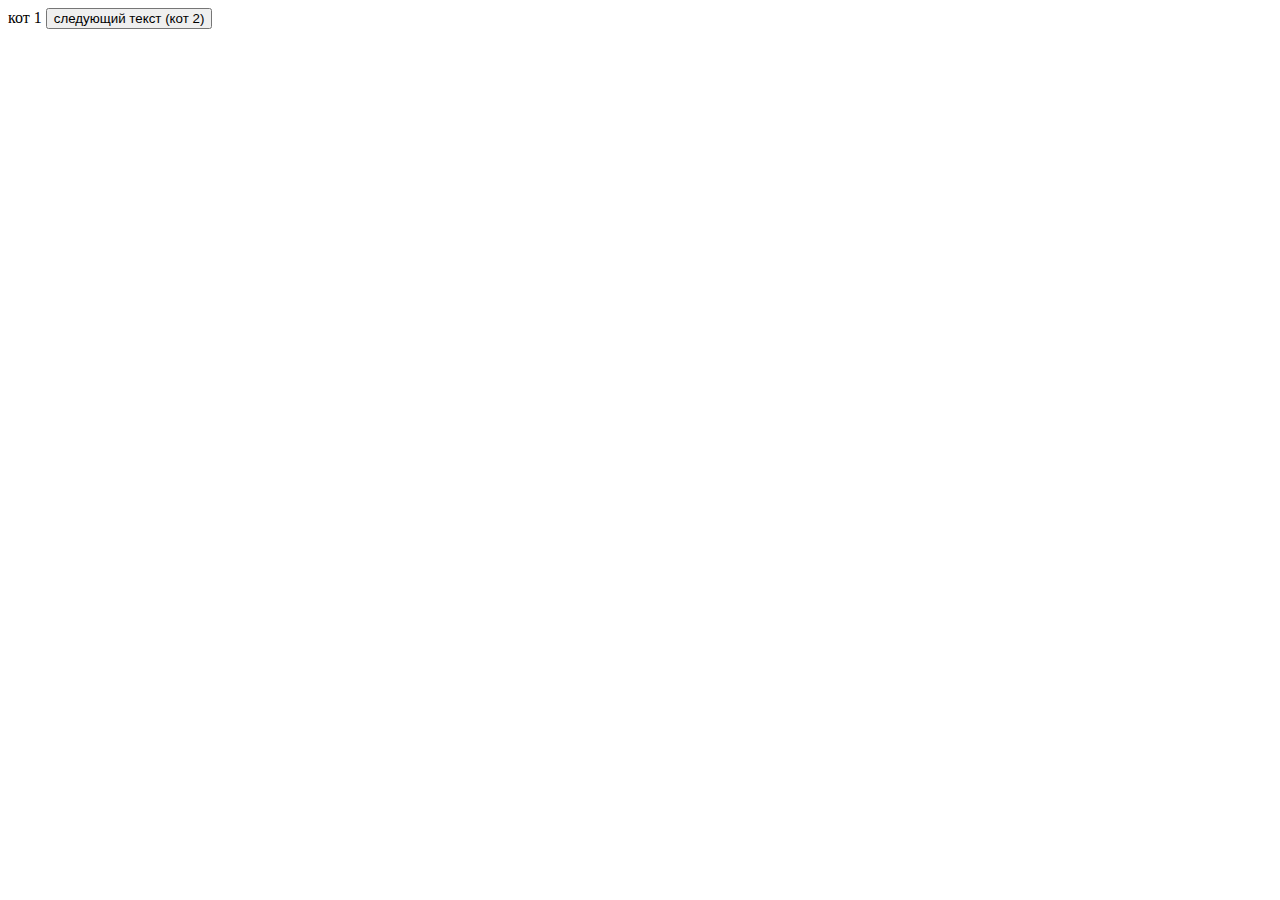
<file: lesson3/index.html>
<!DOCTYPE html>
<html lang="en">
<head>
    <meta charset="UTF-8">
    <meta name="viewport" content="width=device-width, initial-scale=1.0">
    <title>slider</title>
    <link rel="stylesheet" href="style.css">
</head>
<body>
    <!-- слайдер текста 
    две кнопки и текст, который будет меняться-->
    <!-- <button id="previousText">предыдущий текст</button> -->
    <span>кот 1</span> <!--предполгается 4 текста "это текст 1" "это текст 2" и т.д.-->
    <button id="nextText">следующий текст (кот 2)</button>
<script src="slider.js"></script>
</body>
</html>
</file>
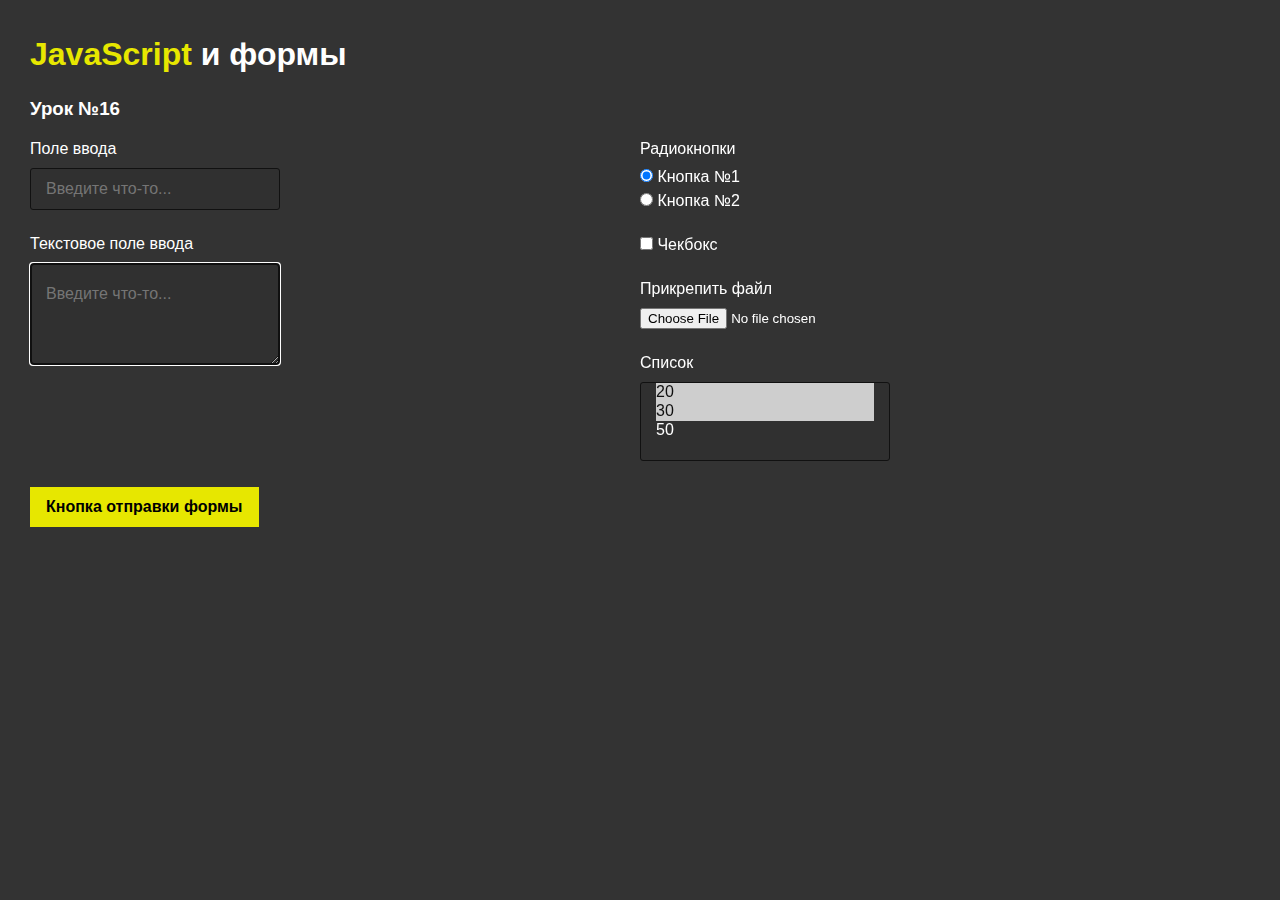
<file: lesson3/js-forms/index.html>
<!DOCTYPE html>
<html>
	<head>
		<meta charset="UTF-8">
		<meta name="viewport" content="width=device-width, initial-scale=1.0">
		<link rel="stylesheet" href="css/style.css">
		<title>JavaScript и формы</title>
	</head>
	<body>
		<div class="wrapper">
			<h1>
				<span class="yellow">JavaScript</span> и формы
			</h1>
			<h3>Урок №16</h3>
			<div tabindex="-1" class="lesson">
				<form name="main" class="main-form" action="#">
					<div class="main-form__column">
						<div class="main-form__item">
							<label for="input_1" class="main-form__label">Поле ввода</label>
							<input tabindex="2" value="" id="input_1" type="text" name="nameInput" class="main-form__input" placeholder="Введите что-то..." autocomplete="off" >
						</div>
						<div class="main-form__item">
							<label for="input_2" class="main-form__label">Текстовое поле ввода</label>
							<textarea tabindex="1" id="input_2" type="text" name="nameTextarea" class="main-form__textarea" placeholder="Введите что-то..." autocomplete="off" autofocus></textarea>
						</div>
					</div>
					<div class="main-form__column">
						<div class="main-form__item">
							<label class="main-form__label">Радиокнопки</label>
							<div class="main-form__radio">
								<input checked type="radio" name="nameRadio" class="main-form__radio" id="radio_1">
								<label for="radio_1" class="main-form__inline-label">Кнопка №1</label>
							</div>
							<div class="main-form__radio">
								<input type="radio" name="nameRadio" class="main-form__radio" id="radio_2">
								<label for="radio_2" class="main-form__inline-label">Кнопка №2</label>
							</div>
						</div>
						<div class="main-form__item">
							<input type="checkbox" name="nameCheck" class="main-form__radio" id="check_1">
							<label for="check_1" class="main-form__inline-label">Чекбокс</label>
						</div>
						<div class="main-form__item">
							<label for="file_1" class="main-form__label">Прикрепить файл</label>
							<input id="file_1" name="nameFile" type="file">
						</div>
						<div class="main-form__item">
							<label for="select_1" class="main-form__label">Список</label>
							<select id="select_1" name="nameSelect" class="main-form__select" multiple>
								<option value="20" selected>20</option>
								<option value="30" selected>30</option>
								<option value="50">50</option>
							</select>
						</div>
					</div>
					<div class="main-form__column">
						<button type="submit" class="main-form__button">Кнопка отправки формы</button>
					</div>
				</form>
			</div>
		</div>
		<form name="form2" class="form2" action="#"></form>
		<script src="js/script.js"></script>
	</body>
</html>
</file>
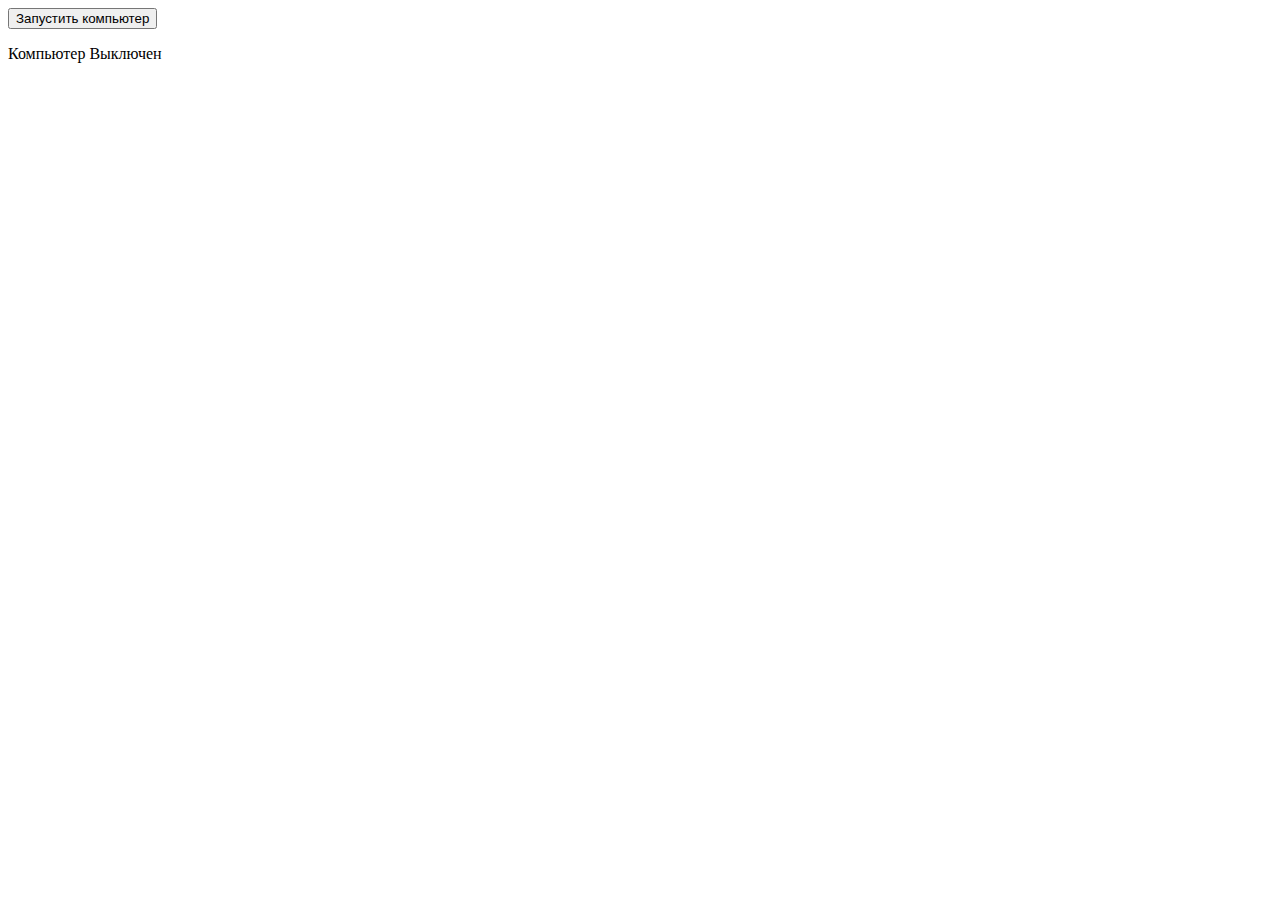
<file: computer.html>
<!DOCTYPE html>
<html lang="en">

<head>
    <meta charset="UTF-8">
    <meta http-equiv="X-UA-Compatible" content="IE=edge">
    <meta name="viewport" content="width=device-width, initial-scale=1.0">
    <title>Document</title>
</head>

<body>
    <!--Создать странциу с кнопкой "Запустить компьютер" и надпись 'Выключен компьютер'-->
    <button onclick="clicker();">Запустить компьютер</button>
    <p>Компьютер Выключен</p>
    <!--При нажатии кнопку "Запустить компьютер", напдись на кнопке "компьютер выключить"-->
    <script>
        function clicker() {
            let btn = document.querySelector('button');
            let text = document.querySelector('p');
            if (btn.innerText == 'Запустить компьютер') {
                btn.innerText = 'Выключить компьютер';
                //document.body.innerHTML = '<button>Выключить компьютер</button>';
            } else {
                btn.innerText = 'Запустить компьютер';
            }
        }
    </script>
</body>




</html>
</file>
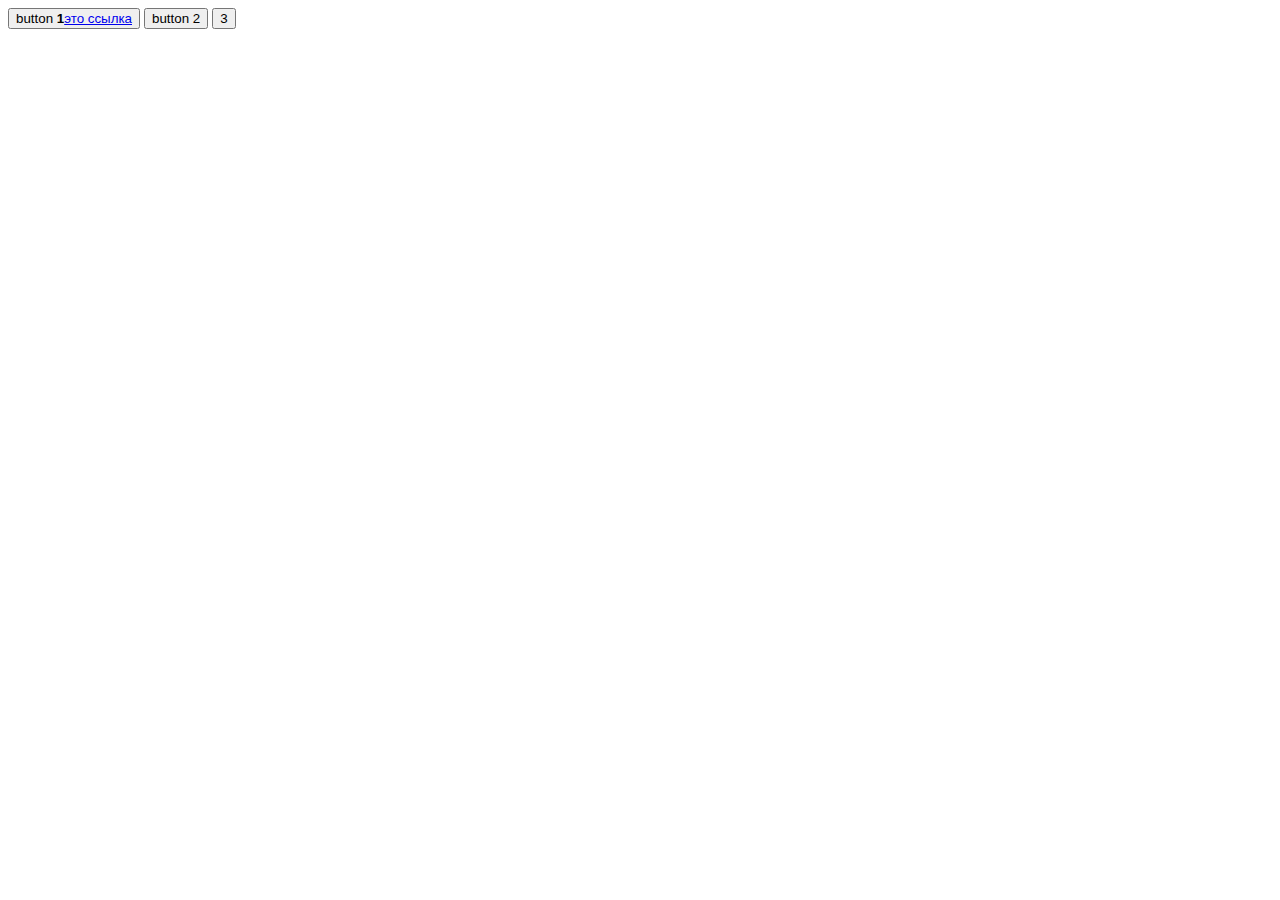
<file: lesson2/event_listeners.html>
<!DOCTYPE html>
<html lang="en">

<head>
    <meta charset="UTF-8">
    <meta http-equiv="X-UA-Compatible" content="IE=edge">
    <meta name="viewport" content="width=device-width, initial-scale=1.0">
    <title>Document</title>
</head>

<body>
    <button data-num='1' class="btn">button <strong>1</strong><a href="#">это ссылка</a></button>
    <button class="btntwo"> button 2</button>
    <button class="btnthree">3</button>

</body>
<script>
    /* 1 способ
                                    button = document.querySelector('.btn'); //button #id .btn
                                    button2 = document.querySelector('.btntwo');
                                    button3 = document.querySelector('.btnthree');


                                    function f() {
                                        console.log('нажата кнопка');
                                    }

                                    
                                        button.addEventListener('click', f);
                                        button.addEventListener('click', function f2() {
                                            console.log('нажата кнопка2');
                                        });
                                        button2.addEventListener('click', f);*/

    buttons = document.querySelectorAll('button');

    f = (event) => {
        console.log(event.target);
        console.log(event.target.dataset);
        console.log(event.target.dataset.num);
        console.log(event.target.textContent);
        console.log(event.currentTarget);


    }

    buttons.forEach(button => {
        button.addEventListener('click', f);
    })
</script>

</html>
</file>
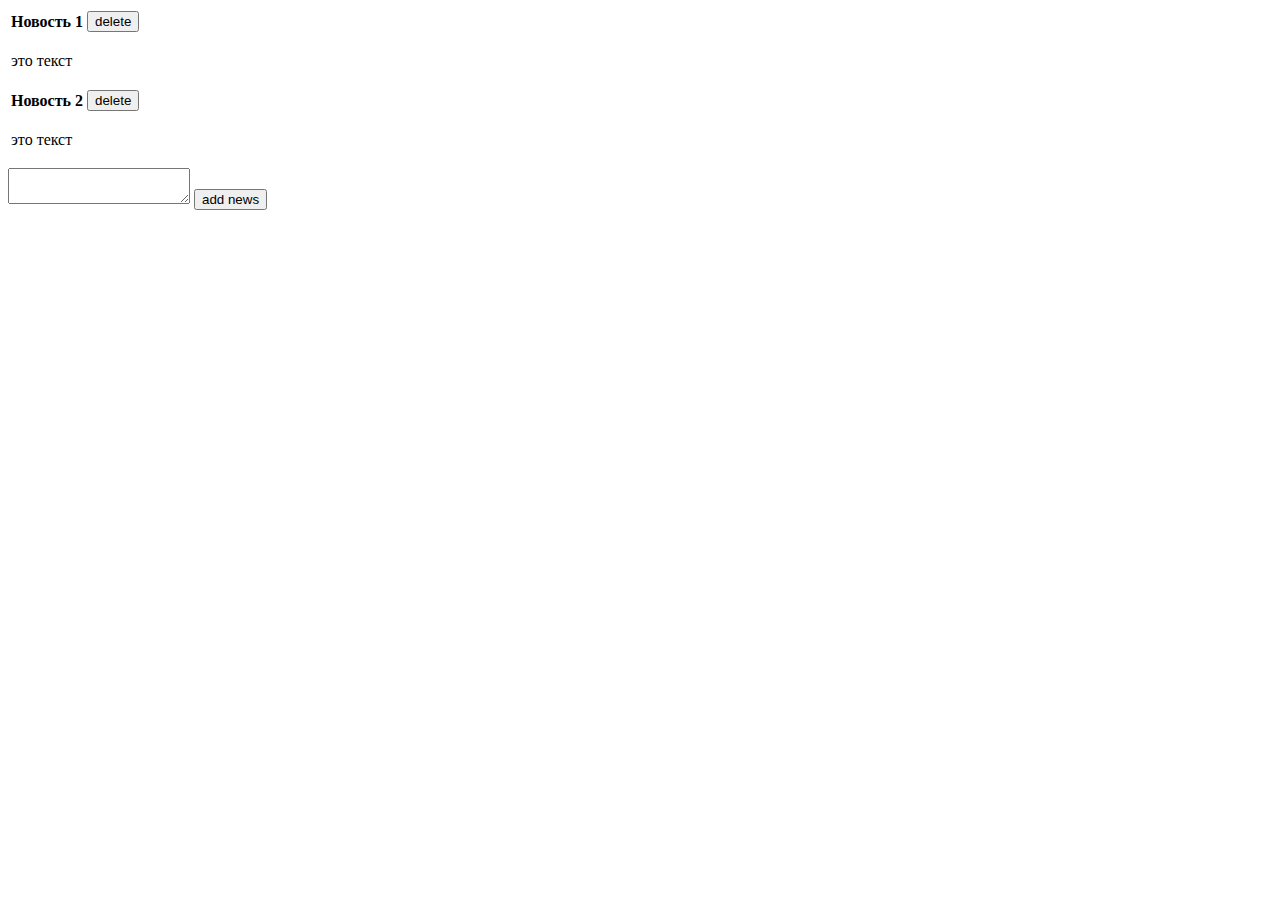
<file: lesson2/news.html>
<!DOCTYPE html>
<html lang="en">

<head>
    <meta charset="UTF-8">
    <meta http-equiv="X-UA-Compatible" content="IE=edge">
    <meta name="viewport" content="width=device-width, initial-scale=1.0">
    <title>Document</title>
</head>
<!-- Создать html-страницу со списком новостей. Возле каждой
новости должна быть кнопка Удалить, при нажатии на которую
соответствующая новость исчезает. -->

<body>

    <table class="news">
        <tr class="news1">
            <th>Новость 1</th>
            <td><button data-name="news1" class="btnRemove">delete</button></td>
        </tr>
        <tr class="news1">
            <td>
                <p>это текст</p>
            </td>
        </tr>
        <tr class="news2">
            <th>Новость 2</th>
            <td><button data-name="news2" class="btnRemove">delete</button></td>
        </tr>
        <tr class="news2">
            <td>
                <p>это текст</p>
            </td>
        </tr>
    </table>
    <textarea name="textnews"></textarea>
    <button class="addNews">add news</button>
    <script src="script_news.js"></script>
</body>

</html>
</file>
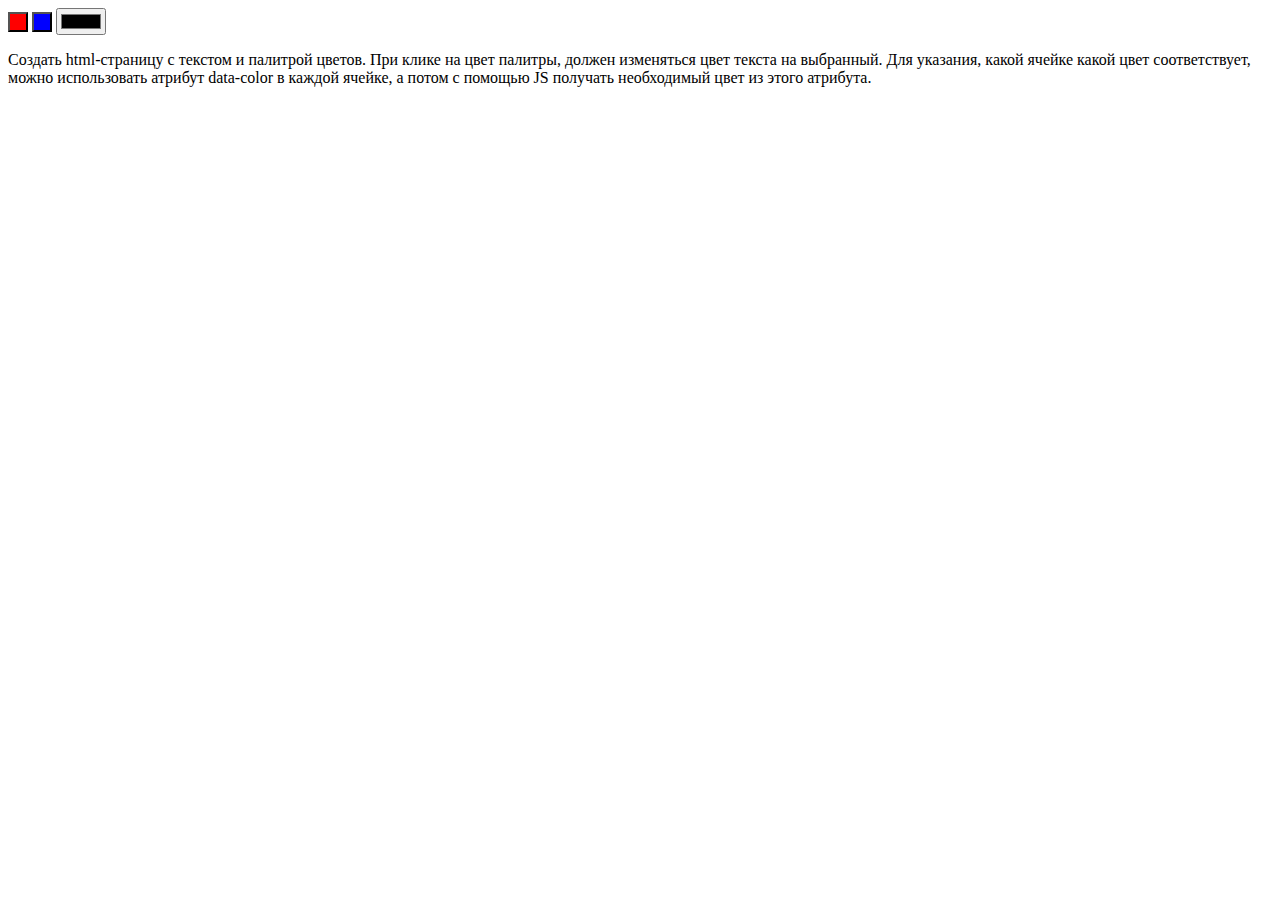
<file: палитра/palitra.html>
<!DOCTYPE html>
<html lang="en">

<head>
    <meta charset="UTF-8">
    <meta http-equiv="X-UA-Compatible" content="IE=edge">
    <meta name="viewport" content="width=device-width, initial-scale=1.0">
    <title>Document</title>
</head>
<style>
    button {
        width: 20px;
        height: 20px;
    }
    
    .btnred {
        background-color: red;
    }
    
    .btnblue {
        background-color: blue;
    }
</style>

<body>
    <!-- Создать html-страницу с текстом и палитрой цветов.
     При клике на цвет палитры, должен изменяться цвет текста на выбранный.
      Для указания, какой ячейке какой цвет соответствует, можно использовать атрибут data-color 
      в каждой ячейке, а потом с помощью JS получать необходимый цвет из этого атрибута.  -->
    <button class="btnred" value="red" onclick="colorred();"></button>
    <button class="btnblue" onclick="colorblue();"></button>
    <input type="color" onclick="change_color();">
    <p>
        Создать html-страницу с текстом и палитрой цветов. При клике на цвет палитры, должен изменяться цвет текста на выбранный. Для указания, какой ячейке какой цвет соответствует, можно использовать атрибут data-color в каждой ячейке, а потом с помощью JS
        получать необходимый цвет из этого атрибута.
    </p>

</body>
<script>
    function change_color() {
        let p = document.querySelector('p');
        let color = document.querySelector('input').value;
        p.style.color = color;
    }

    function colorred() {
        let p = document.querySelector('p');
        p.style.color = "red";
    }

    function colorblue() {
        let p = document.querySelector('p');
        p.style.color = "blue";
    }
</script>

</html>
</file>
<file: lesson3/style.css>
span
{
    /* color:aqua; */
}
</file>
<file: lesson3/js-forms/css/style.css>
/*Обнуление*/
*,
*:before,
*:after {
	padding: 0;
	margin: 0;
	border: 0;
	box-sizing: border-box;
}

html,
body {
	height: 100%;
	background-color: #333;
	font-family: Arial, "Helvetica Neue", Helvetica, sans-serif;
	color: #fff;
	font-size: 16px;
}

.wrapper {
	padding: 30px;
}

li {
	list-style: none;
}

h1 {
	margin: 0px 0px 20px 0px;
	line-height: 150%;
}
h2 {
	margin: 0px 0px 15px 0px;
}

a:hover {
	text-decoration: none;
}

.button {
	padding: 15px;
	font-size: 16px;
	font-weight: 700;
	margin: 0px 0px 20px 0px;
	cursor: pointer;
	background-color: rgb(231, 231, 0);
}

.yellow {
	color: rgb(231, 231, 0);
}

.lesson {
	padding: 20px 0px 0px 0px;
}
.lesson._focus {
	outline: 2px dotted rgb(231, 231, 0);
}

button {
	height: 40px;
	display: flex;
	justify-content: center;
	align-items: center;
	transition: all 0.3s ease 0s;
	padding: 0px 16px;
	background-color: rgb(231, 231, 0);
	font-weight: 700;
	font-size: 16px;
	cursor: pointer;
}

button:hover {
	background-color: rgb(248, 248, 89);
}

.main-form {
	display: flex;
	flex-wrap: wrap;
}
.main-form._active {
	outline: 1px solid red;
}
.main-form__column {
	flex: 0 1 50%;
}
.main-form__column:last-child {
	flex: 1 1 auto;
}
.main-form__item {
	margin: 0px 0px 25px 0px;
}
.main-form__label {
	display: block;
	margin: 0px 0px 10px 0px;
}
.main-form__input,
.main-form__select,
.main-form__textarea {
	font-family: inherit;
	min-height: 40px;
	font-size: 16px;
	line-height: 40px;
	width: 250px;
	padding: 0px 15px;
	color: #fff;
	background-color: rgb(48, 48, 48);
	border: 1px solid #111;
	border-radius: 3px;
}
.main-form__textarea {
	padding: 10px 15px;
	min-height: 100px;
}

.main-form__radio {
	margin: 0px 0px 5px 0px;
}

.main-form__button {
}
.main-form__image {
	margin: 10px 0px 0px 0px;
}
.main-form__image img {
	width: 150px;
}

.main-form__error {
	padding: 10px 0px 0px 0px;
	color: red;
}
</file>
